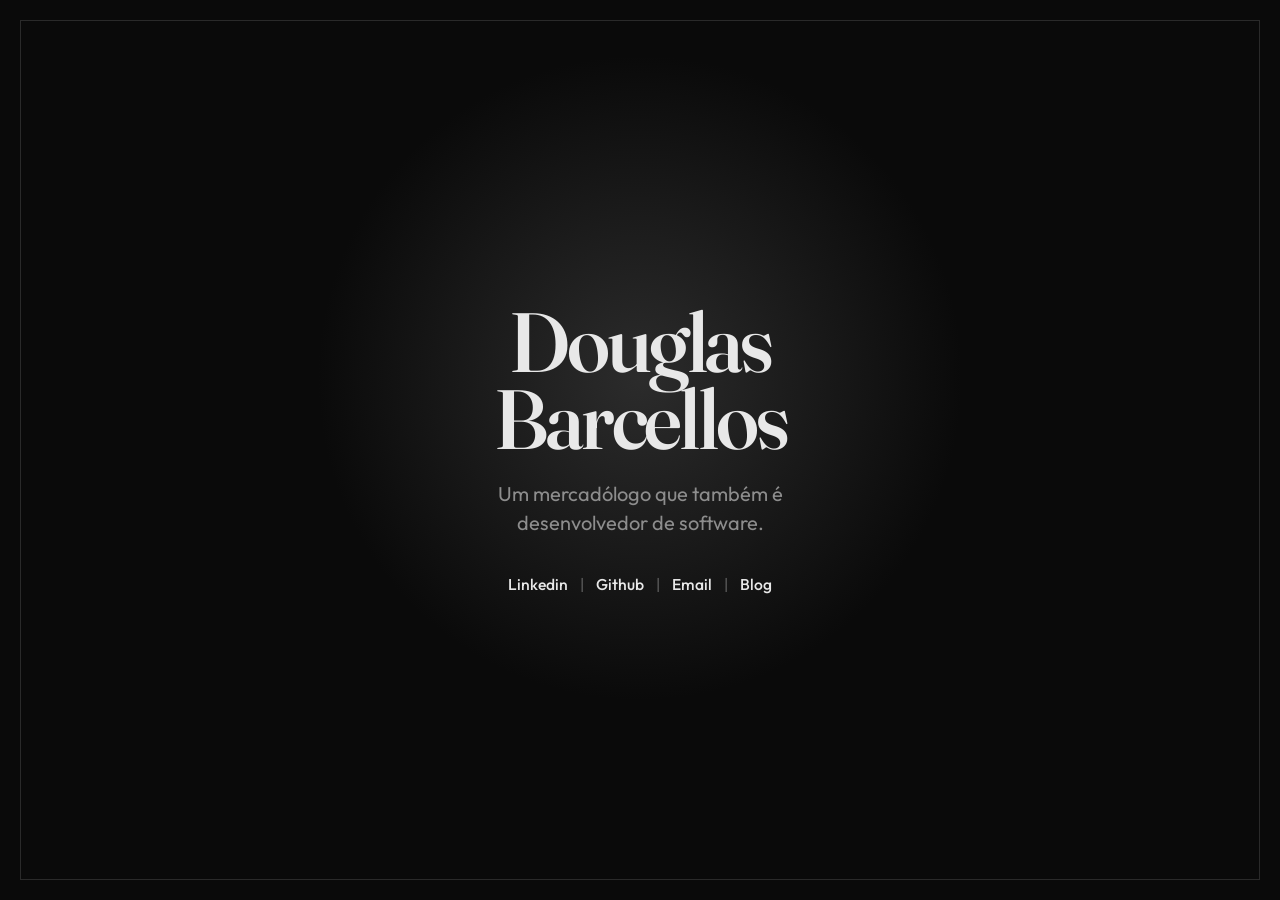
<file: index.html>
<!DOCTYPE html>
<html lang="pt-BR">
  <head>
    <meta charset="utf-8" />
    <meta name="viewport" content="width=device-width, initial-scale=1" />
    <title>Douglas Barcellos</title>
    <meta
      name="description"
      content="Um mercadólogo que também é desenvolvedor de software."
    />
    <meta name="theme-color" content="#0a0a0a" />
    <link rel="preconnect" href="https://fonts.googleapis.com" />
    <link rel="preconnect" href="https://fonts.gstatic.com" crossorigin />
    <link
      href="https://fonts.googleapis.com/css2?family=Fraunces:opsz,wght@9..144,560&family=Outfit:wght@400;500&display=swap"
      rel="stylesheet"
    />
    <link rel="stylesheet" href="css/style.css" />
    <link
      rel="icon"
      href="data:image/svg+xml,%3Csvg xmlns='http://www.w3.org/2000/svg' viewBox='0 0 32 32'%3E%3Crect width='32' height='32' rx='6' fill='%230a0a0a'/%3E%3Crect x='1' y='1' width='30' height='30' rx='5' fill='none' stroke='%232a2a2a'/%3E%3Ctext x='16' y='22' text-anchor='middle' font-family='Georgia,serif' font-size='16' fill='%23e8e8e8'%3EDB%3C/text%3E%3C/svg%3E"
    />
    <script>
      document.documentElement.classList.add("js");
    </script>
  </head>
  <body>
    <main>
      <h1 data-reveal>Douglas Barcellos</h1>
      <p data-reveal>Um mercadólogo que também é desenvolvedor de software.</p>
      <nav aria-label="Contato" data-reveal>
        <a href="https://www.linkedin.com/in/douglasbarcellos" target="_blank" rel="noopener noreferrer">Linkedin</a>
        <span class="sep" aria-hidden="true">|</span>
        <a href="https://github.com/douglasbarcellos" target="_blank" rel="noopener noreferrer">Github</a>
        <span class="sep" aria-hidden="true">|</span>
        <a href="mailto:douglasbarcellosti@gmail.com" target="_blank" rel="noopener noreferrer">Email</a>
        <span class="sep" aria-hidden="true">|</span>
        <a href="https://douglasbarcellos.github.io/blog" target="_blank" rel="noopener noreferrer">Blog</a>
      </nav>
    </main>
    <script src="js/main.js"></script>
  </body>
</html>
</file>
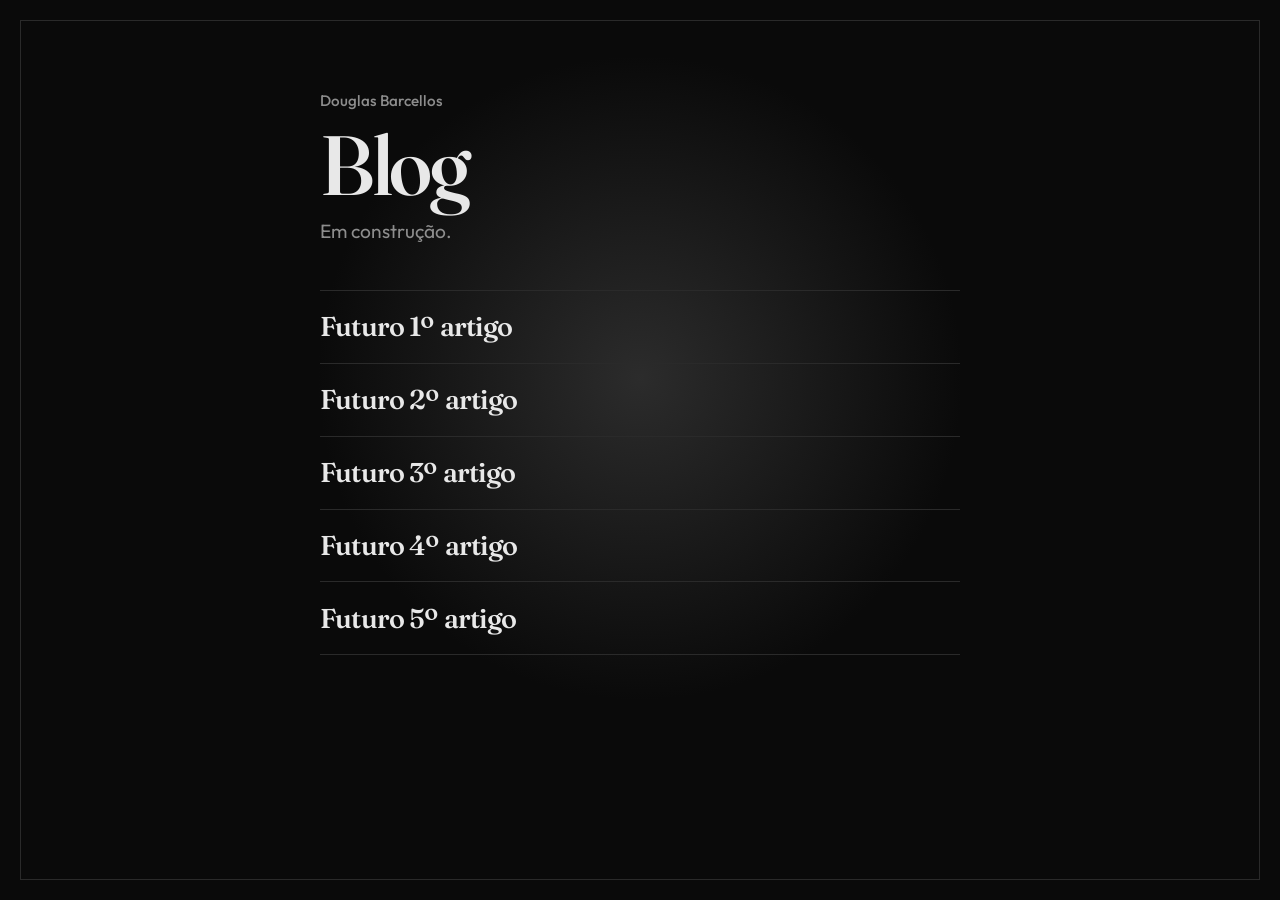
<file: blog/index.html>
<!DOCTYPE html>
<html lang="pt-BR">
  <head>
    <meta charset="utf-8" />
    <meta name="viewport" content="width=device-width, initial-scale=1" />
    <title>Blog — Douglas Barcellos</title>
    <meta
      name="description"
      content="Blog de Douglas Barcellos. Em construção."
    />
    <meta name="theme-color" content="#0a0a0a" />
    <link rel="preconnect" href="https://fonts.googleapis.com" />
    <link rel="preconnect" href="https://fonts.gstatic.com" crossorigin />
    <link
      href="https://fonts.googleapis.com/css2?family=Fraunces:opsz,wght@9..144,560&family=Outfit:wght@400;500&display=swap"
      rel="stylesheet"
    />
    <link rel="stylesheet" href="../css/style.css" />
    <link
      rel="icon"
      href="data:image/svg+xml,%3Csvg xmlns='http://www.w3.org/2000/svg' viewBox='0 0 32 32'%3E%3Crect width='32' height='32' rx='6' fill='%230a0a0a'/%3E%3Crect x='1' y='1' width='30' height='30' rx='5' fill='none' stroke='%232a2a2a'/%3E%3Ctext x='16' y='22' text-anchor='middle' font-family='Georgia,serif' font-size='16' fill='%23e8e8e8'%3EDB%3C/text%3E%3C/svg%3E"
    />
    <script>
      document.documentElement.classList.add("js");
    </script>
  </head>
  <body class="page-blog">
    <main class="blog">
      <header class="blog-header" data-reveal>
        <a class="blog-back" href="../">Douglas Barcellos</a>
        <h1>Blog</h1>
        <p>Em construção.</p>
      </header>
      <ul class="posts">
        <li data-reveal>
          <article>
            <h2>Futuro 1º artigo</h2>
          </article>
        </li>
        <li data-reveal>
          <article>
            <h2>Futuro 2º artigo</h2>
          </article>
        </li>
        <li data-reveal>
          <article>
            <h2>Futuro 3º artigo</h2>
          </article>
        </li>
        <li data-reveal>
          <article>
            <h2>Futuro 4º artigo</h2>
          </article>
        </li>
        <li data-reveal>
          <article>
            <h2>Futuro 5º artigo</h2>
          </article>
        </li>
      </ul>
    </main>
    <script src="../js/main.js"></script>
  </body>
</html>
</file>
<file: css/style.css>
:root {
  --bg: #0a0a0a;
  --ink: #e8e8e8;
  --muted: #8d8d8d;
  --sep: rgb(232 232 232 / 28%);
  --line: #2a2a2a;
  --glow: rgb(58 58 58 / 70%);
  color-scheme: dark;
}

*,
*::before,
*::after {
  box-sizing: border-box;
}

html,
body {
  margin: 0;
  min-height: 100%;
}

body {
  min-height: 100dvh;
  display: grid;
  place-items: center;
  padding: clamp(1.5rem, 5vw, 3.5rem);
  background:
    radial-gradient(520px circle at var(--x, 50%) var(--y, 42%), var(--glow), transparent 62%),
    var(--bg);
  color: var(--ink);
  font-family: "Outfit", "Segoe UI", sans-serif;
  font-weight: 400;
  line-height: 1.5;
  text-rendering: optimizeLegibility;
}

body::before {
  content: "";
  position: fixed;
  inset: clamp(0.75rem, 2vw, 1.25rem);
  border: 1px solid var(--line);
  pointer-events: none;
}

main {
  width: min(34rem, 100%);
  text-align: center;
}

body.page-blog {
  display: block;
  padding-top: clamp(3rem, 10vh, 5.5rem);
}

main.blog {
  width: min(40rem, 100%);
  margin-inline: auto;
  text-align: left;
}

h1,
p {
  margin: 0;
}

h1 {
  font-family: "Fraunces", "Iowan Old Style", Palatino, Georgia, serif;
  font-weight: 560;
  font-size: clamp(2.8rem, 8vw, 5.25rem);
  letter-spacing: -0.04em;
  line-height: 0.92;
  font-optical-sizing: auto;
}

main > p {
  max-width: 28ch;
  margin-top: 1.35rem;
  margin-inline: auto;
  color: var(--muted);
  font-size: clamp(1.05rem, 2.4vw, 1.25rem);
  line-height: 1.45;
}

nav {
  display: flex;
  flex-wrap: wrap;
  justify-content: center;
  align-items: center;
  gap: 0.7rem 0.75rem;
  margin-top: 2.25rem;
  font-size: 0.98rem;
  font-weight: 500;
}

nav a,
.blog-back {
  color: inherit;
  text-decoration: none;
  text-underline-offset: 0.28em;
}

nav a:hover,
nav a:focus-visible,
.blog-back:hover,
.blog-back:focus-visible {
  text-decoration: underline;
}

nav:hover a:not(:hover):not(:focus-visible) {
  color: var(--muted);
}

nav a:focus-visible,
.blog-back:focus-visible {
  outline: 2px solid var(--ink);
  outline-offset: 4px;
}

.sep {
  color: var(--sep);
  user-select: none;
}

.blog-back {
  color: var(--muted);
  font-size: 0.95rem;
  font-weight: 500;
}

.blog-header h1 {
  margin-top: 0.85rem;
}

.blog-header p {
  margin-top: 0.85rem;
  color: var(--muted);
  font-size: clamp(1.05rem, 2.4vw, 1.2rem);
}

.posts {
  margin: 2.75rem 0 0;
  padding: 0;
  list-style: none;
}

.posts article {
  padding: 1.2rem 0 1.25rem;
  border-top: 1px solid var(--line);
}

.posts li:last-child article {
  border-bottom: 1px solid var(--line);
}

.posts h2 {
  margin: 0;
  font-family: "Fraunces", "Iowan Old Style", Palatino, Georgia, serif;
  font-weight: 560;
  font-size: clamp(1.35rem, 2.6vw, 1.7rem);
  letter-spacing: -0.03em;
  line-height: 1.2;
  font-optical-sizing: auto;
}

.js [data-reveal] {
  opacity: 0;
  transform: translateY(12px);
}

.js.is-ready [data-reveal] {
  animation: rise 720ms cubic-bezier(0.2, 0.7, 0.2, 1) forwards;
}

@keyframes rise {
  to {
    opacity: 1;
    transform: none;
  }
}

@media (prefers-reduced-motion: reduce) {
  .js [data-reveal],
  .js.is-ready [data-reveal] {
    opacity: 1;
    transform: none;
    animation: none;
  }
}
</file>
